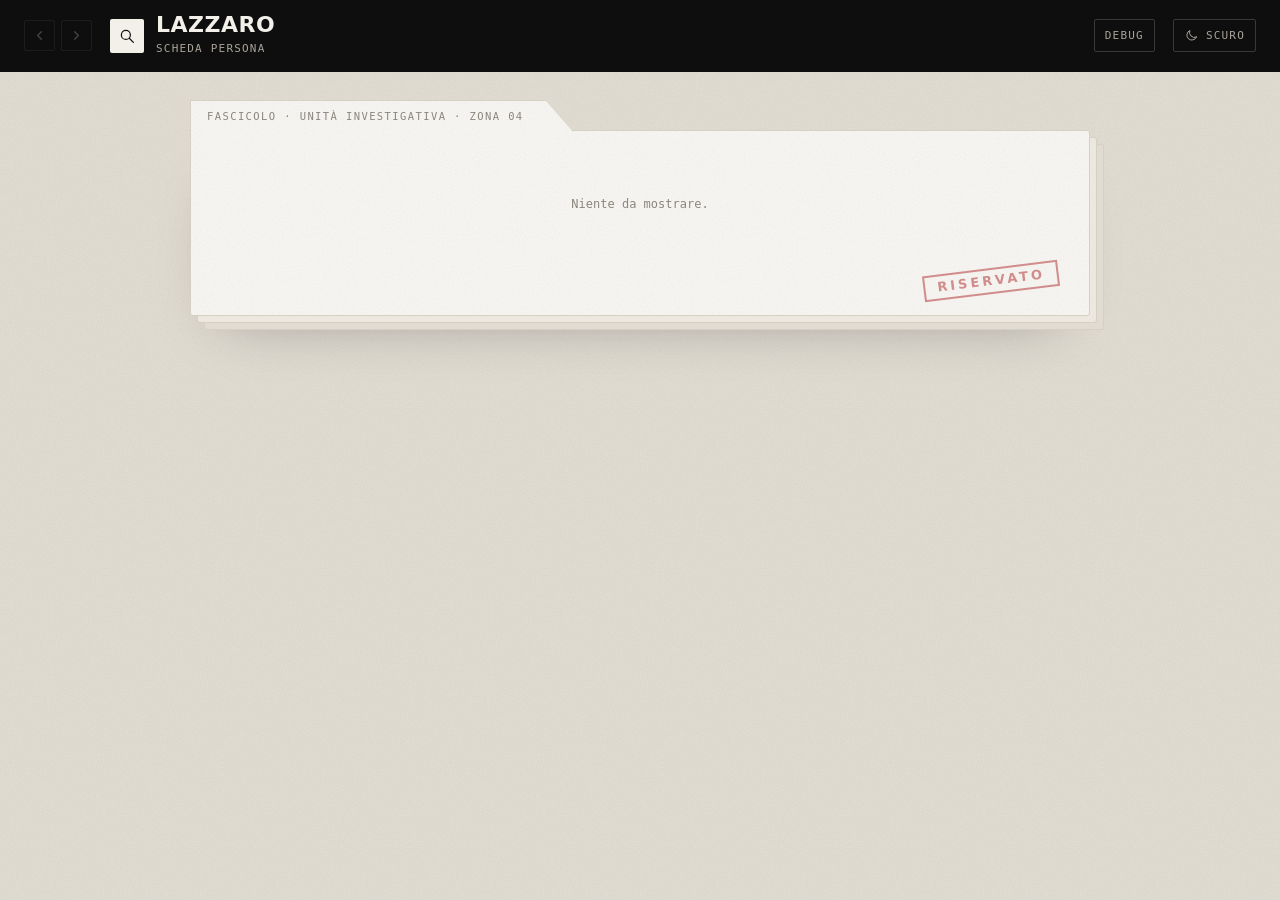
<file: interfaccia/frontend/persona.html>
<!doctype html>
<html lang="it">
<head>
<meta charset="utf-8">
<meta name="viewport" content="width=device-width, initial-scale=1">
<title>Scheda persona · Lazzaro</title>
<script src="tema.js"></script>
<link rel="stylesheet" href="app.css">
<style>
  body { overflow-y: auto; }
  .pagina { max-width: 900px; margin: 0 auto; padding: 24px 16px 60px; }
  .intestazione { display: flex; align-items: center; gap: 16px; margin-bottom: 22px; }
  .intestazione .iniziali { width: 64px; height: 64px; font-size: 22px; }
  .intestazione h1 { margin: 0; font-size: 26px; }
  .intestazione .sotto { color: var(--tenue); font-size: 13px; }
  .riassunto { display: flex; gap: 8px; flex-wrap: wrap; margin-top: 6px; }
  .sezione { margin-top: 26px; }
  .sezione > h2 { font-size: 13px; text-transform: uppercase; letter-spacing: .6px; color: var(--debole); margin: 0 0 10px; }
  .doc { background: var(--pannello); border: 1px solid var(--bordo); border-radius: var(--raggio); margin-bottom: 14px; overflow: hidden; }
  .doc header { display: flex; justify-content: space-between; align-items: center; gap: 10px; padding: 12px 16px; border-bottom: 1px solid var(--bordo); }
  .doc header b { font-size: 15px; }
  .doc header .etichetta { margin-left: 8px; }
  .brano { padding: 12px 16px; border-left: 3px solid var(--bordeaux); margin: 12px 16px; background: var(--scheda); border-radius: 0 8px 8px 0; line-height: 1.6; }
  .brano mark { background: var(--bordeaux); color: #fff; border-radius: 3px; padding: 0 3px; }
  .brano .attenuato { color: var(--tenue); }
  .testo-intero { padding: 14px 16px; white-space: pre-wrap; color: var(--tenue); border-top: 1px dashed var(--bordo); line-height: 1.6; }
  .testo-intero mark, .risposta mark { background: var(--bordeaux); color: #fff; border-radius: 3px; padding: 0 3px; }
  .risposta { background: var(--pannello); border: 1px solid var(--bordo); border-radius: var(--raggio); padding: 12px 16px; margin-bottom: 10px; }
  .risposta .q { font-weight: 600; }
  .risposta .a { color: var(--tenue); margin-top: 4px; white-space: pre-wrap; }
  .risposta .a.corpo { white-space: normal; color: var(--testo); }   /* risposta formattata (Markdown) */
  .risposta .testa { display: flex; justify-content: space-between; color: var(--debole); font-size: 11.5px; margin-bottom: 4px; }
  .avviso { background: rgba(224, 178, 92, .1); border: 1px solid rgba(224, 178, 92, .4); color: var(--attenzione); border-radius: var(--raggio); padding: 12px 16px; }
  .azioni { margin-left: auto; display: flex; gap: 8px; }
</style>
</head>
<body class="scheda">
<header class="testata" style="padding-bottom:14px">
  <div class="riga-alta">
    <div class="marchio">
      <div class="logo"><svg viewBox="0 0 24 24"><circle cx="10.5" cy="10.5" r="6"/><path d="m15 15 5.5 5.5"/></svg></div>
      <div>Lazzaro<small id="tipo-pagina">Scheda persona</small></div>
    </div>
    <div class="spazio"></div>
    <button class="tema-btn" id="debug" title="Modalità debug, solo per il team: mostra le etichette di classificazione dei documenti (sospetto, pertinente) che di solito restano nascoste">Debug</button>
    <button class="tema-btn" id="tema" title="Cambia tema: chiaro (carta) o scuro">
      <span class="per-scuro"><svg viewBox="0 0 24 24"><path d="M20 14.5A8 8 0 0 1 9.5 4a8 8 0 1 0 10.5 10.5z"/></svg>Scuro</span>
      <span class="per-chiaro"><svg viewBox="0 0 24 24"><circle cx="12" cy="12" r="4"/><path d="M12 2v2M12 20v2M4.9 4.9l1.4 1.4M17.7 17.7l1.4 1.4M2 12h2M20 12h2M4.9 19.1l1.4-1.4M17.7 6.3l1.4-1.4"/></svg>Chiaro</span>
    </button>
  </div>
</header>
<div class="pagina" id="pagina"><div class="vuoto">Carico…</div></div>

<script src="comune.js"></script>
<script>
// $, esc, reEsc, rispostaHtml vengono da comune.js
const COLORI = ['#7b1e34', '#5c5c66', '#97304a', '#45454d', '#6b2537', '#73737d'];
const colore = (n) => COLORI[[...n].reduce((a, c) => a + c.charCodeAt(0), 0) % COLORI.length];
const iniziali = (n) => n.split(/\s+/).map((p) => p[0]).slice(0, 2).join('').toUpperCase();
const parametri = new URLSearchParams(location.search);

// evidenzia i termini nel testo (prima escape, poi <mark>)
function evidenzia(testo, termini, ignoraMaiuscole) {
  let h = esc(testo);
  const validi = termini.filter(Boolean).sort((a, b) => b.length - a.length);
  if (!validi.length) return h;
  const re = new RegExp(`(${validi.map((t) => reEsc(esc(t))).join('|')})`, ignoraMaiuscole ? 'gi' : 'g');
  return h.replace(re, '<mark>$1</mark>');
}

// il contesto contiene la frase citata: la mettiamo in risalto e attenuiamo il resto
function brano(b, termini, ignora) {
  const i = b.contesto.indexOf(b.frase);
  if (i < 0) return `<div class="brano">${evidenzia(b.contesto, termini, ignora)}</div>`;
  const prima = b.contesto.slice(0, i), dopo = b.contesto.slice(i + b.frase.length);
  return `<div class="brano"><span class="attenuato">${evidenzia(prima, termini, ignora)}</span>${evidenzia(b.frase, termini, ignora)}<span class="attenuato">${evidenzia(dopo, termini, ignora)}</span></div>`;
}

function schedaDocumento(d, termini, ignora) {
  return `<article class="doc" data-id="${esc(d.id)}">
    <header><span><b>${esc(d.titolo || d.id)}</b><span class="etichetta bordeaux">${esc(d.id)}</span></span>
      <span class="etichetta">${d.brani.length} ${d.brani.length === 1 ? 'passaggio' : 'passaggi'}</span></header>
    ${d.brani.map((b) => brano(b, termini, ignora)).join('')}
    <div style="padding:0 16px 14px"><button class="btn-piccolo grigio" data-intero>Mostra il documento intero</button></div>
  </article>`;
}

document.addEventListener('click', async (e) => {
  const b = e.target.closest('[data-intero]');
  if (!b) return;
  const art = b.closest('.doc');
  const gia = art.querySelector('.testo-intero');
  if (gia) { gia.remove(); b.textContent = 'Mostra il documento intero'; return; }
  const d = await (await fetch(`/api/documento?id=${encodeURIComponent(art.dataset.id)}`)).json();
  art.insertAdjacentHTML('beforeend', `<div class="testo-intero">${evidenzia(d.testo, window.terminiPagina || [], window.ignoraPagina)}</div>`);
  b.textContent = 'Nascondi il documento intero';
});

async function paginaPersona(nome) {
  const p = await (await fetch(`/api/persona?nome=${encodeURIComponent(nome)}`)).json();
  document.title = `${p.nome} · Lazzaro`;
  const termini = [p.nome, ...p.alias];
  window.terminiPagina = termini;
  const passaggi = p.documenti.reduce((a, d) => a + d.brani.length, 0);
  $('#pagina').innerHTML = `
    <div class="intestazione">
      ${p.volto ? voltoHtml(p.volto, 64) : `<span class="iniziali" style="background:${colore(p.nome)}">${esc(iniziali(p.nome))}</span>`}
      <div><h1>${esc(p.nome)}</h1>
        <div class="riassunto">
          <span class="etichetta bordeaux">${p.documenti.length} ${p.documenti.length === 1 ? 'documento' : 'documenti'}</span>
          <span class="etichetta">${passaggi} ${passaggi === 1 ? 'passaggio' : 'passaggi'}</span>
          <span class="etichetta">citata in ${p.risposte.length} ${p.risposte.length === 1 ? 'risposta' : 'risposte'}</span>
          ${p.alias.length ? `<span class="etichetta">anche: ${esc(p.alias.join(', '))}</span>` : ''}
        </div></div>
      <div class="azioni"><button class="btn-piccolo grigio" id="escludi" title="Se non è una persona (es. un luogo), toglila dall'elenco">Non è una persona</button></div>
    </div>
    ${p.documenti.length ? '' : `<div class="avviso">Nessun documento cita <b>${esc(p.nome)}</b>. Il nome compare solo nelle risposte del modello: potrebbe essere un'invenzione da verificare.</div>`}
    <section class="sezione"><h2>Passaggi nei documenti</h2>
      ${p.documenti.map((d) => schedaDocumento(d, termini, false)).join('') ||'<div class="vuoto">Nessun passaggio.</div>'}</section>
    <section class="sezione"><h2>Risposte del modello che la citano</h2>
      ${p.risposte.slice().reverse().map((r) => `<div class="risposta"><div class="testa"><span>${esc(r.ora)}</span><span>${esc(r.modello)}</span></div>
        <div class="q">${esc(r.domanda)}</div><div class="a corpo">${rispostaHtml(r.risposta, termini, false)}</div></div>`).join('') || '<div class="vuoto">Nessuna.</div>'}</section>`;
  $('#escludi').addEventListener('click', async () => {
    if (!confirm(`Togliere "${p.nome}" dall'elenco delle persone?`)) return;
    await fetch('/api/persona/escludi', { method: 'POST', headers: { 'Content-Type': 'application/json' }, body: JSON.stringify({ nome: p.nome }) });
    $('#pagina').innerHTML = `<div class="avviso">"${esc(p.nome)}" non verrà più indicata come persona. Puoi chiudere questa pagina.</div>`;
  });
}

const TIPI = {
  luoghi: { nome: 'Luogo', icona: '<svg viewBox="0 0 24 24"><path d="M12 21s-7-6.2-7-11.5a7 7 0 0 1 14 0C19 14.8 12 21 12 21z"/><circle cx="12" cy="9.5" r="2.5"/></svg>' },
  indizi: { nome: 'Indizio', icona: '<svg viewBox="0 0 24 24"><circle cx="10.5" cy="10.5" r="6"/><path d="m15 15 5.5 5.5M8 10.5h5M10.5 8v5"/></svg>' },
  eventi: { nome: 'Evento', icona: '<svg viewBox="0 0 24 24"><path d="M13 2 4 14h7l-1 8 9-12h-7z"/></svg>' },
};

async function paginaElemento(tipo, chiave) {
  const r = await fetch(`/api/elemento?tipo=${encodeURIComponent(tipo)}&chiave=${encodeURIComponent(chiave)}`);
  const e = await r.json();
  let info = TIPI[tipo] || { nome: 'Elemento', icona: '' };
  if (tipo === 'indizi' && /\(ipotesi\)$/i.test(e.nome || '')) info = { ...info, nome: 'Ipotesi' };
  $('#tipo-pagina').textContent = `Scheda ${info.nome.toLowerCase()}`;
  if (e.errore) { $('#pagina').innerHTML = `<div class="avviso">${esc(e.errore)}</div>`; return; }
  document.title = `${e.nome} · Lazzaro`;
  // per i luoghi si evidenzia il nome; per indizi ed eventi la frase citata è già in risalto
  const termini = tipo === 'luoghi' ? [e.nome] : [];
  window.terminiPagina = termini;
  window.ignoraPagina = true;
  const verificate = e.fonti.filter((f) => f.verificato).length;
  const passaggi = e.documenti.reduce((a, d) => a + d.brani.length, 0);
  $('#pagina').innerHTML = `
    <div class="intestazione">
      <span class="iniziali" style="background:var(--scheda-2);color:var(--bordeaux-chiaro)">${info.icona.replace('<svg', '<svg style="width:30px;height:30px"')}</span>
      <div><h1>${esc(e.nome)}</h1>
        <div class="riassunto">
          <span class="etichetta bordeaux">${info.nome}</span>
          <span class="etichetta">${e.documenti.length} ${e.documenti.length === 1 ? 'documento' : 'documenti'}</span>
          <span class="etichetta">${passaggi} ${passaggi === 1 ? 'passaggio' : 'passaggi'}</span>
          <span class="etichetta">in ${e.risposte.length} ${e.risposte.length === 1 ? 'risposta' : 'risposte'}</span>
        </div></div>
      <div class="azioni"><button class="btn-piccolo grigio" id="escludi" title="Toglilo dalla colonna degli elementi">Togli dall'elenco</button></div>
    </div>
    ${e.fonti.length && !verificate && tipo !== 'luoghi' ? `<div class="avviso">La citazione indicata dal modello non si trova nei documenti: questo ${info.nome.toLowerCase()} va verificato.</div>` : ''}
    ${e.fonti.some((f) => !f.verificato) && verificate ? `<div class="avviso">Alcune citazioni del modello non si trovano nei documenti e non sono mostrate tra i passaggi.</div>` : ''}
    <section class="sezione"><h2>Passaggi nei documenti</h2>
      ${e.documenti.map((d) => schedaDocumento(d, termini, true)).join('') || '<div class="vuoto">Nessun passaggio trovato.</div>'}</section>
    ${e.fonti.some((f) => !f.verificato) ? `<section class="sezione"><h2>Citazioni non verificate</h2>
      ${e.fonti.filter((f) => !f.verificato).map((f) => `<div class="risposta"><div class="testa"><span>${esc(f.doc || '—')}</span><span>non trovata</span></div><div class="a">${esc(f.citazione)}</div></div>`).join('')}</section>` : ''}
    <section class="sezione"><h2>Risposte del modello in cui compare</h2>
      ${e.risposte.slice().reverse().map((r) => `<div class="risposta"><div class="testa"><span>${esc(r.ora)}</span><span>${esc(r.modello)}</span></div>
        <div class="q">${esc(r.domanda)}</div><div class="a corpo">${rispostaHtml(r.risposta, termini, true)}</div></div>`).join('') || '<div class="vuoto">Nessuna.</div>'}</section>`;
  $('#escludi').addEventListener('click', async () => {
    if (!confirm(`Togliere "${e.nome}" dalla colonna degli elementi?`)) return;
    await fetch('/api/elemento/escludi', { method: 'POST', headers: { 'Content-Type': 'application/json' }, body: JSON.stringify({ tipo, chiave }) });
    $('#pagina').innerHTML = `<div class="avviso">"${esc(e.nome)}" è stato tolto dall'elenco. Puoi chiudere questa pagina.</div>`;
  });
}

async function paginaDocumento(id) {
  const d = await (await fetch(`/api/documento?id=${encodeURIComponent(id)}`)).json();
  $('#tipo-pagina').textContent = 'Documento';
  document.title = `${d.id || id} · Lazzaro`;
  if (d.errore) { $('#pagina').innerHTML = `<div class="avviso">${esc(d.errore)}</div>`; return; }
  $('#pagina').innerHTML = `<div class="intestazione"><div><h1>${esc(d.titolo || d.id)}</h1>
      <div class="riassunto"><span class="etichetta bordeaux">${esc(d.id)}</span><span class="etichetta">${esc(d.nome)}</span><span class="etichetta">${esc(d.origine)}</span></div></div></div>
    <article class="doc"><div class="testo-intero" style="border:0;color:var(--testo)">${esc(d.testo)}</div></article>`;
}

async function paginaRicerca(q) {
  const r = await (await fetch(`/api/cerca?q=${encodeURIComponent(q)}`)).json();
  $('#tipo-pagina').textContent = 'Ricerca nei documenti';
  document.title = `"${q}" · Lazzaro`;
  window.terminiPagina = [q];
  window.ignoraPagina = true;
  const n = r.documenti.reduce((a, d) => a + d.brani.length, 0);
  $('#pagina').innerHTML = `<div class="intestazione"><div><h1>“${esc(q)}”</h1>
      <div class="riassunto"><span class="etichetta bordeaux">${r.documenti.length} documenti</span><span class="etichetta">${n} passaggi</span></div></div></div>
    ${r.documenti.map((d) => schedaDocumento(d, [q], true)).join('') ||'<div class="avviso">Nessun documento contiene questo termine.</div>'}`;
}

(async () => {
  try {
    if (parametri.get('tipo')) await paginaElemento(parametri.get('tipo'), parametri.get('chiave') || '');
    else if (parametri.get('nome')) await paginaPersona(parametri.get('nome'));
    else if (parametri.get('doc')) await paginaDocumento(parametri.get('doc'));
    else if (parametri.get('q')) await paginaRicerca(parametri.get('q'));
    else $('#pagina').innerHTML = '<div class="vuoto">Niente da mostrare.</div>';
  } catch (err) {
    $('#pagina').innerHTML = `<div class="avviso">Server non raggiungibile: ${esc(err.message)}</div>`;
  }
})();
</script>
</body>
</html>
</file>
<file: interfaccia/frontend/app.css>
/* Investigatore LAZZARO - stile "fascicolo": carta, inchiostro, etichette dattiloscritte.
   Nessuna risorsa esterna: solo font di sistema, tutto resta in locale.
   Due temi: chiaro (carta e inchiostro, predefinito) e scuro (<html data-tema="scuro">: grigio scuro e bianco panna).
   I colori stanno solo nelle variabili qui sotto: il resto del file non va toccato per cambiare tema. */
:root {
  --sfondo: #f3f0ea;          /* carta */
  --testata: #0e0e0e;         /* banda nera in alto */
  --testata-testo: #f3f0ea;
  --testata-tenue: #a9a49b;
  --testata-bordo: #3a3936;
  --inverso-tenue: #c9c4ba;   /* testo secondario sopra un riquadro "in negativo" (sfondo = inchiostro) */
  --velo: rgba(243, 240, 234, .85);
  --scrivania: #e4dfd5;       /* piano su cui si apre il fascicolo (pagine figlie) */
  --pannello: #fbf9f5;        /* foglio */
  --scheda: #ece8e0;          /* riquadro beige */
  --scheda-2: #e1dcd2;
  --bordo: #d6d0c4;           /* linea sottile */
  --testo: #161616;           /* inchiostro */
  --tenue: #4f4c47;
  --debole: #8a857c;
  --bordeaux: #161616;        /* accento = inchiostro (i nomi restano per compatibilità con le pagine) */
  --bordeaux-2: #3a3936;
  --bordeaux-chiaro: #161616;
  --bordeaux-velo: rgba(22, 22, 22, .07);
  --ok: #3f7d55;
  --attenzione: #9a6a12;
  --errore: #b23a3a;
  --raggio: 3px;
  --mono: "IBM Plex Mono", "Cascadia Mono", "Cascadia Code", Consolas, ui-monospace, monospace;
  --titoli: "Montserrat", "Segoe UI Black", "Segoe UI", system-ui, sans-serif;
  --carta-grana: url("data:image/svg+xml,%3Csvg xmlns='http://www.w3.org/2000/svg' width='220' height='220'%3E%3Cfilter id='g'%3E%3CfeTurbulence type='fractalNoise' baseFrequency='.85' numOctaves='2' stitchTiles='stitch'/%3E%3CfeColorMatrix values='0 0 0 0 0 0 0 0 0 0 0 0 0 0 0 0 0 0 .05 0'/%3E%3C/filter%3E%3Crect width='100%25' height='100%25' filter='url(%23g)'/%3E%3C/svg%3E");
  --ombra: rgba(0, 0, 0, .35);
  color-scheme: light;
}
/* tema scuro: colori invertiti, grigio scuro e accenti di bianco panna */
:root[data-tema="scuro"] {
  --sfondo: #1e1e20;
  --testata: #111112;
  --testata-testo: #efe8d6;
  --testata-tenue: #8f8a80;
  --testata-bordo: #36363a;
  --inverso-tenue: #5d5952;
  --velo: rgba(30, 30, 32, .88);
  --scrivania: #161618;
  --pannello: #262628;
  --scheda: #2f2f32;
  --scheda-2: #39393d;
  --bordo: #3c3c41;
  --testo: #efe8d6;           /* bianco panna: testo e accenti */
  --tenue: #c4bdae;
  --debole: #8f8a80;
  --bordeaux: #efe8d6;
  --bordeaux-2: #d8d0bc;
  --bordeaux-chiaro: #efe8d6;
  --bordeaux-velo: rgba(239, 232, 214, .08);
  --ok: #7fbf94;
  --attenzione: #d8b066;
  --errore: #e07a7a;
  --carta-grana: url("data:image/svg+xml,%3Csvg xmlns='http://www.w3.org/2000/svg' width='220' height='220'%3E%3Cfilter id='g'%3E%3CfeTurbulence type='fractalNoise' baseFrequency='.85' numOctaves='2' stitchTiles='stitch'/%3E%3CfeColorMatrix values='0 0 0 0 1 0 0 0 0 1 0 0 0 0 1 0 0 0 .035 0'/%3E%3C/filter%3E%3Crect width='100%25' height='100%25' filter='url(%23g)'/%3E%3C/svg%3E");
  --ombra: rgba(0, 0, 0, .7);
  color-scheme: dark;
}
* { box-sizing: border-box; }
html, body { height: 100%; }
body {
  margin: 0; background: var(--sfondo) var(--carta-grana); color: var(--testo);
  font: 13.5px/1.55 var(--mono);
}
/* pagina principale alta quanto la finestra: scorrono solo le liste dei pannelli, non l'intera pagina */
body.app { display: flex; flex-direction: column; height: 100vh; overflow: hidden; }
button, input, select, textarea { font: inherit; color: inherit; }
button { cursor: pointer; }
svg { width: 18px; height: 18px; fill: none; stroke: currentColor; stroke-width: 1.6; stroke-linecap: round; stroke-linejoin: round; flex: none; }
.nascosto { display: none !important; }
::-webkit-scrollbar { width: 8px; height: 8px; }
::-webkit-scrollbar-thumb { background: var(--bordo); border-radius: 0; }
::selection { background: var(--testo); color: var(--pannello); }

/* ------------------------------------------------------------------ testata */
/* banda nera con la "linguetta" della cartellina che scende sulla carta */
.testata { background: var(--testata); border-bottom: 0; padding: 14px 24px 0; color: var(--testata-testo); }
.riga-alta { display: flex; align-items: center; gap: 18px; }
.marchio { display: flex; align-items: center; gap: 12px; font: 900 22px/1 var(--titoli); text-transform: uppercase; letter-spacing: .5px; }
.marchio .logo { width: 34px; height: 34px; border-radius: 2px; background: var(--testata-testo); color: var(--testata); display: grid; place-items: center; }
.marchio small { display: block; font: 400 11px/1.6 var(--mono); color: var(--testata-tenue); letter-spacing: 1.2px; text-transform: uppercase; margin-top: 4px; }
.spazio { flex: 1; }
.ricerca-alta { display: flex; align-items: center; gap: 8px; background: transparent; border: 1px solid var(--testata-bordo);
  border-radius: 2px; padding: 8px 12px; width: min(320px, 40vw); color: var(--testata-tenue); }
.ricerca-alta input { background: none; border: 0; outline: 0; flex: 1; min-width: 0; color: var(--testata-testo); }
.ricerca-alta:focus-within { border-color: var(--testata-testo); }
.scelta-modello { display: flex; align-items: center; gap: 8px; color: var(--testata-tenue); font-size: 11px; text-transform: uppercase; letter-spacing: 1.2px; }
.scelta-modello select { background: var(--testata); border: 1px solid var(--testata-bordo); border-radius: 2px; padding: 7px 10px; color: var(--testata-testo); max-width: 220px; text-transform: none; letter-spacing: 0; font-size: 12.5px; }
/* pulsante tema chiaro/scuro: mostra l'icona del tema in cui si passerà */
.tema-btn { display: inline-flex; align-items: center; gap: 7px; background: transparent; border: 1px solid var(--testata-bordo); border-radius: 2px;
  padding: 7px 10px; color: var(--testata-tenue); font-size: 11px; text-transform: uppercase; letter-spacing: 1.2px; white-space: nowrap; }
.tema-btn:hover { color: var(--testata-testo); border-color: var(--testata-testo); }
.frecce { display: flex; gap: 6px; }
.frecce .tema-btn { padding: 7px; }
.frecce .tema-btn svg { fill: none; stroke: currentColor; stroke-width: 2.2; stroke-linecap: round; stroke-linejoin: round; }
.frecce .tema-btn:disabled { opacity: .35; cursor: default; }
.frecce .tema-btn:disabled:hover { color: var(--testata-tenue); border-color: var(--testata-bordo); }
.tema-btn svg { width: 15px; height: 15px; }
.tema-btn span { display: inline-flex; align-items: center; gap: 7px; }
.tema-btn .per-chiaro, :root[data-tema="scuro"] .tema-btn .per-scuro { display: none; }
:root[data-tema="scuro"] .tema-btn .per-chiaro { display: inline-flex; }
/* "Accesso Segreto": timbro rosso che apre la bacheca dell'investigatore */
.accesso-segreto { display: inline-flex; align-items: center; gap: 8px; padding: 6px 12px; border: 2px solid #c6352f; color: #e2564f;
  font: 900 12px/1 var(--titoli); letter-spacing: 1.6px; text-transform: uppercase; text-decoration: none; white-space: nowrap;
  transform: rotate(-2deg); transition: transform .15s, background .15s, color .15s; }
.accesso-segreto svg { width: 15px; height: 15px; stroke-width: 2; }
/* pulsanti in alto a destra impilati: Accesso Segreto e, sotto, RAG view */
.accessi { display: flex; flex-direction: column; align-items: stretch; gap: 8px; }
.ragview-btn { display: inline-flex; align-items: center; justify-content: center; gap: 8px; padding: 5px 12px; border: 1px solid var(--testata-bordo);
  color: var(--testata-tenue); font: 700 11px/1 var(--titoli); letter-spacing: 1.6px; text-transform: uppercase; text-decoration: none; white-space: nowrap;
  transition: color .15s, border-color .15s; }
.ragview-btn svg { width: 14px; height: 14px; stroke-width: 2; }
.ragview-btn:hover, .ragview-btn:focus-visible { color: var(--testata-testo); border-color: var(--testata-testo); outline: none; }
.accesso-segreto:hover, .accesso-segreto:focus-visible { background: #c6352f; color: #fff; transform: rotate(0); outline: none; }
.barra-stato { display: flex; gap: 4px; flex-wrap: wrap; margin-top: 14px; width: fit-content; max-width: 100%;
  background: var(--sfondo) var(--carta-grana); border: 0; border-radius: 4px 4px 0 0; padding: 6px 54px 6px 8px; color: var(--testo);
  clip-path: polygon(0 0, calc(100% - 30px) 0, 100% 100%, 0 100%); }   /* linguetta con il taglio obliquo */
.pillola { display: inline-flex; align-items: center; gap: 7px; padding: 6px 11px; border-radius: 2px; color: var(--tenue);
  font-size: 11px; text-transform: uppercase; letter-spacing: 1px; white-space: nowrap; }
.pillola.attiva { background: var(--testo); color: var(--pannello); }
.punto { width: 7px; height: 7px; border-radius: 50%; background: var(--debole); }
.punto.ok { background: var(--ok); } .punto.ko { background: var(--errore); } .punto.attesa { background: var(--attenzione); }

/* -------------------------------------------------------------------- griglia */
/* occupa tutto lo spazio sotto la testata, qualunque sia la sua altezza */
.griglia { display: grid; grid-template-columns: 340px minmax(0, 1fr) 320px; gap: 20px; padding: 20px 24px; flex: 1; min-height: 0; }
.pannello { background: var(--pannello); border: 1px solid var(--bordo); border-radius: var(--raggio); display: flex; flex-direction: column; min-height: 0; overflow: hidden;
  box-shadow: 0 1px 0 rgba(0, 0, 0, .03), 0 8px 24px -18px var(--ombra); }
.titolo-pannello { display: flex; align-items: center; justify-content: space-between; gap: 8px 12px; padding: 16px 20px 10px; flex-wrap: wrap; }
.titolo-pannello .btn-piccolo { margin-left: auto; }   /* va a capo invece di uscire dal pannello */
.titolo-pannello h2 { margin: 0; font: 900 17px/1.1 var(--titoli); text-transform: uppercase; letter-spacing: .2px; }
.titolo-pannello .conta { color: var(--debole); font-size: 10.5px; text-transform: uppercase; letter-spacing: 1px; white-space: nowrap; }
.lista { overflow-y: auto; padding: 4px 16px 16px; display: flex; flex-direction: column; gap: 10px; min-height: 0; flex: 1; }
.vuoto { color: var(--debole); text-align: center; padding: 30px 10px; font-size: 12px; }
.cerca { margin: 4px 20px 12px; display: flex; align-items: center; gap: 8px; background: transparent; border: 0; border-bottom: 1px solid var(--bordo); border-radius: 0; padding: 6px 2px; color: var(--debole); }
.cerca:focus-within { border-bottom-color: var(--testo); }
.cerca input { background: none; border: 0; outline: 0; flex: 1; min-width: 0; color: var(--testo); font-size: 12.5px; }

/* ----------------------------------------------------------- pannello sinistro */
.icone-schede { display: flex; justify-content: space-around; padding: 14px 10px; border-bottom: 1px solid var(--bordo); }
.icona-scheda { background: none; border: 0; color: var(--tenue); padding: 9px 12px; border-radius: 2px; display: grid; place-items: center; gap: 4px; font-size: 10px; text-transform: uppercase; letter-spacing: 1px; }
.icona-scheda svg { width: 20px; height: 20px; }
.icona-scheda:hover { color: var(--testo); background: var(--scheda); }
.icona-scheda.attiva { color: var(--pannello); background: var(--testo); }

.voce { background: var(--scheda); border-radius: 2px; padding: 11px 13px; border-left: 3px solid transparent; }
.voce:hover { background: var(--scheda-2); }
.voce.aperta { border-left-color: var(--testo); }
.voce .testa { display: flex; justify-content: space-between; gap: 8px; color: var(--debole); font-size: 10.5px; text-transform: uppercase; letter-spacing: .8px; }
.voce .domanda { font: 800 14px/1.3 var(--titoli); margin: 4px 0; cursor: pointer; }
.voce .anteprima { color: var(--tenue); font-size: 12.5px; display: -webkit-box; -webkit-line-clamp: 2; -webkit-box-orient: vertical; overflow: hidden; cursor: pointer; }
.voce.aperta .anteprima { -webkit-line-clamp: unset; display: block; white-space: pre-wrap; }
.voce .piede { display: flex; align-items: center; justify-content: space-between; margin-top: 8px; gap: 8px; }
.etichetta { font-size: 10.5px; color: var(--tenue); background: transparent; border: 1px solid var(--bordo); border-radius: 2px; padding: 1px 6px; font-family: var(--mono); white-space: nowrap; letter-spacing: .3px; }
.etichetta.bordeaux { background: var(--testo); border-color: var(--testo); color: var(--pannello); }
.etichetta.errore { color: var(--errore); border-color: currentColor; }
.etichetta.sospetto { color: var(--errore); border-color: currentColor; font-weight: 700; }   /* documento che dà ordini all'assistente */
.chip.sospetto { color: var(--errore); border-color: var(--errore); }
.voce.in-corso { opacity: .5; pointer-events: none; }   /* documento in rimozione */
.etichetta.attenzione { color: var(--attenzione); border-color: currentColor; background: rgba(154, 106, 18, .06); }
.btn-piccolo { display: inline-flex; align-items: center; gap: 5px; background: var(--testo); border: 1px solid var(--testo); color: var(--pannello); border-radius: 2px; padding: 3px 10px; font-size: 11px; text-transform: uppercase; letter-spacing: .8px; }
.btn-piccolo:hover { background: var(--bordeaux-2); }
.btn-piccolo.grigio { background: transparent; color: var(--testo); border-color: var(--bordo); }
.btn-piccolo.grigio:hover { border-color: var(--testo); background: transparent; }
.btn-piccolo svg { width: 13px; height: 13px; }

.strumento .nome { font-family: var(--mono); font-size: 12.5px; font-weight: 700; color: var(--testo); display: flex; justify-content: space-between; gap: 8px; }
.strumento p { margin: 4px 0 8px; color: var(--tenue); font-size: 12px; }
.strumento .numeri { display: flex; gap: 6px; flex-wrap: wrap; }
.strumento .ultimo { margin-top: 6px; font-size: 11.5px; color: var(--debole); }
.sequenza { background: var(--scheda); border-radius: 2px; padding: 11px 13px; }
.sequenza h3, .sottotitolo { margin: 0 0 8px; font-size: 10.5px; text-transform: uppercase; letter-spacing: 1.2px; color: var(--debole); font-weight: 400; }
.passo { display: grid; grid-template-columns: 18px 1fr auto; gap: 8px; align-items: center; font-size: 12px; padding: 3px 0; border-bottom: 1px solid var(--bordo); }
.passo:last-child { border-bottom: 0; }
.passo .n { color: var(--debole); font-family: var(--mono); }
.passo code { font-family: var(--mono); color: var(--testo); }

.kpi { display: grid; grid-template-columns: 1fr 1fr; gap: 8px; }
.kpi div { background: var(--scheda); border-radius: 2px; padding: 10px 12px; }
.kpi b { display: block; font: 900 24px/1.2 var(--titoli); }
.kpi span { font-size: 10.5px; color: var(--tenue); text-transform: uppercase; letter-spacing: .8px; }
.kpi .evidenza { background: var(--testo); color: var(--pannello); }
.kpi .evidenza span { color: var(--inverso-tenue); }
table.modelli { width: 100%; border-collapse: collapse; font-size: 12px; }
table.modelli th { text-align: left; color: var(--debole); font-weight: 400; padding: 4px 6px; font-size: 10.5px; text-transform: uppercase; letter-spacing: 1px; }
table.modelli td { padding: 5px 6px; border-top: 1px solid var(--bordo); }
table.modelli td.num, table.modelli th.num { text-align: right; font-family: var(--mono); }
.riga-tempo { display: grid; grid-template-columns: 1fr auto; gap: 2px 10px; background: var(--scheda); border-radius: 2px; padding: 9px 12px; font-size: 12px; }
.riga-tempo .q { white-space: nowrap; overflow: hidden; text-overflow: ellipsis; }
.riga-tempo .t { font-family: var(--mono); text-align: right; }
.riga-tempo .barra { grid-column: 1 / -1; height: 4px; background: var(--pannello); border-radius: 0; overflow: hidden; display: flex; }
.riga-tempo .barra i { display: block; height: 100%; }
.riga-tempo .barra .ricerca { background: var(--debole); } .riga-tempo .barra .attesa { background: var(--tenue); } .riga-tempo .barra .gen { background: var(--testo); }
.riga-tempo .dett { grid-column: 1 / -1; color: var(--debole); font-size: 11px; }
.legenda { display: flex; gap: 12px; font-size: 10.5px; color: var(--debole); flex-wrap: wrap; text-transform: uppercase; letter-spacing: .6px; }
.legenda i { display: inline-block; width: 9px; height: 9px; border-radius: 0; margin-right: 4px; vertical-align: -1px; }

/* -------------------------------------------------------------------- chat */
.testa-chat { display: flex; align-items: center; gap: 14px; padding: 16px 22px; border-bottom: 1px solid var(--bordo); }
.avatar { width: 46px; height: 46px; border-radius: 50%; background: var(--testo); display: grid; place-items: center; position: relative; flex: none; }
.avatar svg { width: 26px; height: 26px; color: var(--pannello); }
.avatar .punto { position: absolute; right: 1px; bottom: 2px; border: 2px solid var(--pannello); width: 12px; height: 12px; }
.testa-chat h1 { margin: 0; font: 900 17px/1.2 var(--titoli); text-transform: uppercase; letter-spacing: .3px; }
.testa-chat .sotto { color: var(--debole); font-size: 11px; text-transform: uppercase; letter-spacing: .8px; }
.icona-btn { background: none; border: 0; color: var(--tenue); padding: 8px; border-radius: 2px; display: grid; place-items: center; }
.icona-btn:hover { color: var(--testo); background: var(--scheda); }
.messaggi { flex: 1; overflow-y: auto; padding: 20px 22px; display: flex; flex-direction: column; gap: 18px; min-height: 0; }
.msg { max-width: 82%; border-radius: 2px; padding: 12px 16px 12px; position: relative; }
.msg .chi { display: flex; align-items: center; gap: 10px; margin-bottom: 6px; font: 800 13px/1 var(--titoli); text-transform: uppercase; letter-spacing: .5px; }
.msg .ora { position: absolute; top: 8px; right: 12px; font-size: 10.5px; color: var(--debole); }
.msg.modello { background: var(--scheda); align-self: flex-start; border-left: 3px solid var(--testo); }
.msg.utente { background: var(--testo); align-self: flex-end; color: var(--pannello); }
.msg.utente .ora { color: var(--inverso-tenue); position: static; display: block; margin-bottom: 2px; }
.msg.sistema { align-self: center; background: none; color: var(--tenue); font-size: 11.5px; padding: 4px 10px; border: 1px dashed var(--bordo); text-transform: uppercase; letter-spacing: .6px; }
.msg .corpo { word-wrap: break-word; }
.voce.aperta .anteprima { white-space: normal; }
.corpo p, .anteprima p { margin: 0 0 8px; }
.corpo > :last-child, .anteprima > :last-child { margin-bottom: 0; }
.corpo ul, .corpo ol, .anteprima ul, .anteprima ol { margin: 0 0 8px; padding-left: 22px; }
.corpo li, .anteprima li { margin: 2px 0; }
.md-h { font: 800 1em/1.3 var(--titoli); margin: 10px 0 6px; text-transform: uppercase; }
.md-h1 { font-size: 1.15em; } .md-h2 { font-size: 1.08em; }
.corpo b, .anteprima b { font-weight: 700; color: var(--testo); }
.msg.utente .corpo b { color: var(--pannello); }
.corpo mark, .anteprima mark { background: var(--scheda-2); color: inherit; border-radius: 0; padding: 0 3px; }
.corpo code, .anteprima code { font-family: var(--mono); font-size: .92em; background: var(--scheda-2); border-radius: 0; padding: 0 4px; }
.corpo blockquote, .anteprima blockquote { margin: 0 0 8px; padding: 2px 0 2px 10px; border-left: 3px solid var(--testo); color: var(--tenue); }
.corpo hr, .anteprima hr { border: 0; border-top: 1px solid var(--bordo); margin: 8px 0; }
.md-tab { border-collapse: collapse; margin: 0 0 8px; font-size: .95em; }
.md-tab th, .md-tab td { border: 1px solid var(--bordo); padding: 4px 9px; text-align: left; vertical-align: top; }
.md-tab th { background: var(--scheda-2); font-weight: 700; }
.md-codice { background: var(--scheda-2); border-left: 3px solid var(--testo); padding: 8px 12px; margin: 0 0 8px; overflow-x: auto;
  font: 12px/1.5 var(--mono); white-space: pre-wrap; }
/* query SQL eseguita sul database e righe restituite, sotto la risposta */
.sql-blocco { margin-top: 8px; }
.sql-blocco summary { cursor: pointer; font-size: 12px; color: var(--tenue); }
.sql-blocco .md-tab { margin-top: 6px; font-size: 11.5px; }
.msg .corpo .cit { color: var(--pannello); background: var(--testo); border-radius: 0; padding: 0 4px; font-family: var(--mono); font-size: 11.5px; cursor: pointer; }
.msg .corpo .persona { border-bottom: 1px solid var(--testo); cursor: pointer; }
.cursore::after { content: "█"; color: var(--testo); animation: lampeggia 1s steps(2) infinite; }
@keyframes lampeggia { 50% { opacity: 0; } }
.msg .errore { color: var(--errore); font-size: 12.5px; margin-top: 6px; }
.msg .extra { margin-top: 10px; display: flex; flex-direction: column; gap: 7px; }
.msg .fila { display: flex; gap: 6px; flex-wrap: wrap; align-items: center; font-size: 11px; color: var(--debole); }
.chip { display: inline-flex; align-items: center; gap: 5px; background: transparent; border: 1px solid var(--bordo); color: var(--tenue); border-radius: 2px; padding: 2px 9px; font-size: 11.5px; cursor: pointer; }
.chip:hover { border-color: var(--testo); color: var(--testo); }
.chip.persona { border-color: var(--testo); color: var(--testo); }
.tempi-msg { font-family: var(--mono); font-size: 11px; color: var(--debole); }
.tempi-msg b { color: var(--tenue); font-weight: 700; }
details.dett-strumenti summary { cursor: pointer; font-size: 11px; color: var(--debole); text-transform: uppercase; letter-spacing: .8px; }
details.dett-strumenti .passo { font-size: 11.5px; }
.benvenuto { margin: auto; text-align: center; color: var(--tenue); max-width: 480px; }
.benvenuto::before { content: "Unità investigativa · Zona 04"; display: block; font-size: 11px; letter-spacing: 1.6px; text-transform: uppercase; color: var(--debole); margin-bottom: 6px; }
.benvenuto h2 { color: var(--testo); font: 900 30px/1.05 var(--titoli); text-transform: uppercase; margin: 6px 0 10px; letter-spacing: -.3px; }
.benvenuto .chip { margin: 4px; font-size: 12px; padding: 6px 14px; }

.input-chat { border-top: 1px solid var(--bordo); padding: 12px 18px 14px; }
.file-in-esame { display: flex; gap: 6px; flex-wrap: wrap; margin-bottom: 8px; }
.file-in-esame:empty { display: none; }
.file-chip { display: inline-flex; align-items: center; gap: 6px; background: var(--scheda); border-radius: 2px; padding: 4px 8px; font-size: 11.5px; color: var(--tenue); }
.file-chip button { background: none; border: 0; color: var(--debole); padding: 0; display: grid; }
.file-chip button:hover { color: var(--errore); }
.file-chip svg { width: 14px; height: 14px; }
.file-chip.carico { color: var(--attenzione); }
.riga-input { display: flex; align-items: flex-end; gap: 10px; }
.btn-tondo { width: 40px; height: 40px; border-radius: 2px; display: grid; place-items: center; border: 1px solid var(--bordo); background: none; color: var(--tenue); flex: none; }
.btn-tondo:hover { color: var(--testo); border-color: var(--testo); }
.btn-tondo.invia { background: var(--testo); border-color: var(--testo); color: var(--pannello); }
.btn-tondo.invia:hover { background: var(--bordeaux-2); }
.btn-tondo:disabled { opacity: .4; cursor: default; }
.btn-tondo.piu svg { width: 22px; height: 22px; }
.btn-tondo.svuota:hover { color: var(--errore); border-color: var(--errore); }
textarea#domanda { flex: 1; resize: none; background: var(--sfondo); border: 1px solid var(--bordo); border-radius: 2px; padding: 10px 14px; outline: 0; max-height: 140px; min-height: 40px; line-height: 1.45; font-size: 12.5px; }
textarea#domanda:focus { border-color: var(--testo); }
textarea#domanda::placeholder, input::placeholder { color: var(--debole); }
textarea#domanda::placeholder { white-space: nowrap; overflow: hidden; text-overflow: ellipsis; }   /* il monospazio è più largo: una riga sola */
.trascina { position: absolute; inset: 0; background: var(--velo); border: 2px dashed var(--testo); border-radius: var(--raggio);
  display: grid; place-items: center; font: 900 18px/1 var(--titoli); text-transform: uppercase; z-index: 5; pointer-events: none; }
.centro { position: relative; }

/* ------------------------------------------------------------ pannello destro */
.persona-voce { display: flex; align-items: center; gap: 12px; background: none; border: 0; border-bottom: 1px solid var(--bordo); text-align: left; padding: 10px 6px; border-radius: 0; width: 100%; }
.persona-voce:hover { background: var(--scheda); }
.iniziali { width: 42px; height: 42px; border-radius: 50%; display: grid; place-items: center; font: 800 14px/1 var(--titoli); flex: none; color: var(--pannello); }
.iniziali[style*="#"] { background: var(--testo) !important; }
.iniziali.volto { background-color: #111; background-repeat: no-repeat; box-shadow: 0 0 0 1px var(--bordo); }   /* foto della persona (comune.js → voltoHtml) */   /* i colori bordeaux scelti da app.js diventano inchiostro */
.persona-voce .info { flex: 1; min-width: 0; }
.persona-voce .info b { display: block; font: 800 13.5px/1.3 var(--titoli); white-space: nowrap; overflow: hidden; text-overflow: ellipsis; }
.persona-voce .info span { font-size: 11.5px; color: var(--tenue); }
.persona-voce .numero { background: var(--testo); color: var(--pannello); border-radius: 2px; padding: 2px 8px; font-size: 11px; font-weight: 700; }
.nota-destra { margin: 0 20px 16px; font-size: 10.5px; color: var(--debole); text-transform: uppercase; letter-spacing: .6px; }
.schede-testo { display: grid; grid-template-columns: repeat(4, 1fr); margin: 2px 20px 12px; border-bottom: 1px solid var(--testo); }
.schede-testo button { background: none; border: 0; color: var(--tenue); padding: 7px 2px; font-size: 10.5px; text-transform: uppercase; letter-spacing: .8px; border-radius: 2px 2px 0 0; white-space: nowrap; }
.schede-testo button span { font-size: 10px; color: var(--debole); }
.schede-testo button:hover { color: var(--testo); }
.schede-testo button.attiva { background: var(--testo); color: var(--pannello); }
.schede-testo button.attiva span { color: var(--inverso-tenue); }
.icona-tipo { width: 42px; height: 42px; border-radius: 50%; display: grid; place-items: center; flex: none; background: var(--scheda); border: 1px solid var(--bordo); color: var(--testo); }
.icona-tipo svg { width: 20px; height: 20px; }
.persona-voce .info .estratto { display: -webkit-box; -webkit-line-clamp: 2; -webkit-box-orient: vertical; overflow: hidden; }
.chip.luoghi, .chip.indizi, .chip.eventi { border-color: var(--bordo); }
.chip svg { width: 13px; height: 13px; }

/* ------------------------------------- schede di dettaglio (persona.html): un fascicolo che si apre */
body.scheda { background: var(--scrivania) var(--carta-grana); }
/* il foglio, con la linguetta della cartellina e altri due fogli sotto */
.scheda .pagina { position: relative; margin: 58px auto 70px; padding: 34px 40px 72px;
  background: var(--pannello) var(--carta-grana); border: 1px solid var(--bordo); border-radius: 0 3px 3px 3px;
  box-shadow: 7px 7px 0 -1px var(--scheda), 7px 7px 0 0 var(--bordo), 14px 14px 0 -1px var(--scheda-2), 14px 14px 0 0 var(--bordo),
    0 34px 60px -34px var(--ombra);
  transform-origin: 50% 0; animation: apri-fascicolo .55s cubic-bezier(.2, .75, .25, 1) both; }
.scheda .pagina::before { content: "Fascicolo · Unità investigativa · Zona 04"; position: absolute; left: -1px; top: -31px; height: 31px;
  padding: 0 48px 0 16px; background: var(--pannello) var(--carta-grana); border: 1px solid var(--bordo); border-bottom: 0;
  font: 400 10.5px/31px var(--mono); letter-spacing: 1.4px; text-transform: uppercase; color: var(--debole); white-space: nowrap;
  clip-path: polygon(0 0, calc(100% - 28px) 0, 100% 100%, 0 100%); }
/* timbro in basso a destra */
.scheda .pagina::after { content: "Riservato"; position: absolute; right: 30px; bottom: 22px; padding: 3px 12px;
  border: 2px solid currentColor; color: var(--errore); opacity: .55; transform: rotate(-7deg);
  font: 900 13px/1.2 var(--titoli); letter-spacing: 3px; text-transform: uppercase; pointer-events: none; }
@keyframes apri-fascicolo { from { opacity: 0; transform: perspective(1400px) rotateX(9deg) translateY(22px); } }
@media (prefers-reduced-motion: reduce) { .scheda .pagina { animation: none; } }
.scheda .intestazione { padding-bottom: 18px; border-bottom: 2px solid var(--testo); }
.scheda .doc, .scheda .risposta { background: transparent; box-shadow: none; }
.scheda .testata { padding-bottom: 14px; }
.intestazione h1 { font-family: var(--titoli); font-weight: 900; text-transform: uppercase; letter-spacing: -.2px; line-height: 1.05; }
.sezione > h2 { font-family: var(--mono); font-weight: 400; letter-spacing: 1.4px !important; border-bottom: 1px solid var(--bordo); padding-bottom: 6px; }
.doc header b { font-family: var(--titoli); font-weight: 800; text-transform: uppercase; }
.brano { border-left-color: var(--testo) !important; border-radius: 0 !important; }
.brano mark, .testo-intero mark, .risposta mark { background: var(--testo) !important; color: var(--pannello) !important; border-radius: 0 !important; }
.risposta .q { font-family: var(--titoli); font-weight: 800; }
@media (max-width: 760px) {
  .scheda .pagina { margin: 50px 12px 50px; padding: 24px 18px 64px;
    box-shadow: 4px 4px 0 -1px var(--scheda), 4px 4px 0 0 var(--bordo), 0 24px 40px -28px var(--ombra); }
  .scheda .pagina::before { content: "Fascicolo · Zona 04"; }
}

/* -------------------------------------------------------------- responsive */
@media (max-width: 1250px) {
  body.app { display: block; height: auto; overflow: visible; }   /* pannelli uno sotto l'altro: qui la pagina scorre */
  .griglia { grid-template-columns: 300px minmax(0, 1fr); }
  .griglia > .centro { height: 78vh; }
  .griglia > .destra { grid-column: 1 / -1; max-height: 420px; }
  .griglia > .sinistra { height: 78vh; }
}
@media (max-width: 760px) {
  .testata { padding: 12px 16px 0; }
  .riga-alta { flex-wrap: wrap; gap: 10px; }
  .ricerca-alta { order: 3; width: 100%; }
  .barra-stato { width: auto; clip-path: none; padding-right: 8px; }
  .griglia { grid-template-columns: 1fr; padding: 16px; gap: 16px; }
  .griglia > .centro { order: -1; height: 80vh; }
  .griglia > .sinistra { height: 70vh; }
  .msg { max-width: 95%; }
}
[hidden] { display: none !important; }

/* tool SQL: piano a passi con esiti calcolati */
.sql-blocco .sql-sintesi { white-space: pre-wrap; font: 12px/1.5 var(--mono); background: var(--scheda); border-left: 3px solid #c6352f; padding: 8px 10px; margin: 8px 0; }
.sql-blocco .sql-passo { margin-top: 10px; }
.sql-blocco tr.sql-valida td { background: rgba(47, 122, 75, .12); }
.sql-blocco tr.sql-esclusa td { color: var(--tenue); }
.sql-blocco .sql-altre { font-size: 11px; color: var(--debole); margin-top: 4px; }

/* interruttore Domanda / Nota nella casella di testo */
.modo-input { display: flex; flex: none; border: 1px solid var(--bordo); border-radius: 2px; overflow: hidden; height: 40px; }
.modo-input button { border: 0; background: none; color: var(--tenue); padding: 0 10px; font: 700 10.5px/1 var(--titoli); letter-spacing: 1px; text-transform: uppercase; cursor: pointer; }
.modo-input button + button { border-left: 1px solid var(--bordo); }
.modo-input button.attivo { background: var(--testo); color: var(--pannello); }
.modo-input button:focus-visible { outline: 2px solid var(--testo); outline-offset: -2px; }
#giorno-nota { flex: none; height: 40px; border: 1px solid var(--bordo); background: var(--sfondo); color: var(--testo); font: 12px var(--mono); padding: 0 6px; border-radius: 2px; }
.input-chat.modo-nota textarea#domanda { border-color: #c6352f; border-style: dashed; }
.input-chat.modo-nota .btn-tondo.invia { background: #c6352f; border-color: #c6352f; }
.msg.utente.nota { background: var(--pannello); color: var(--testo); border: 1px dashed #c6352f; white-space: pre-wrap; }
.msg.utente.nota .ora { color: #c6352f; }
@media (max-width: 700px) { .modo-input button { padding: 0 6px; } #giorno-nota { max-width: 90px; } }
</file>
